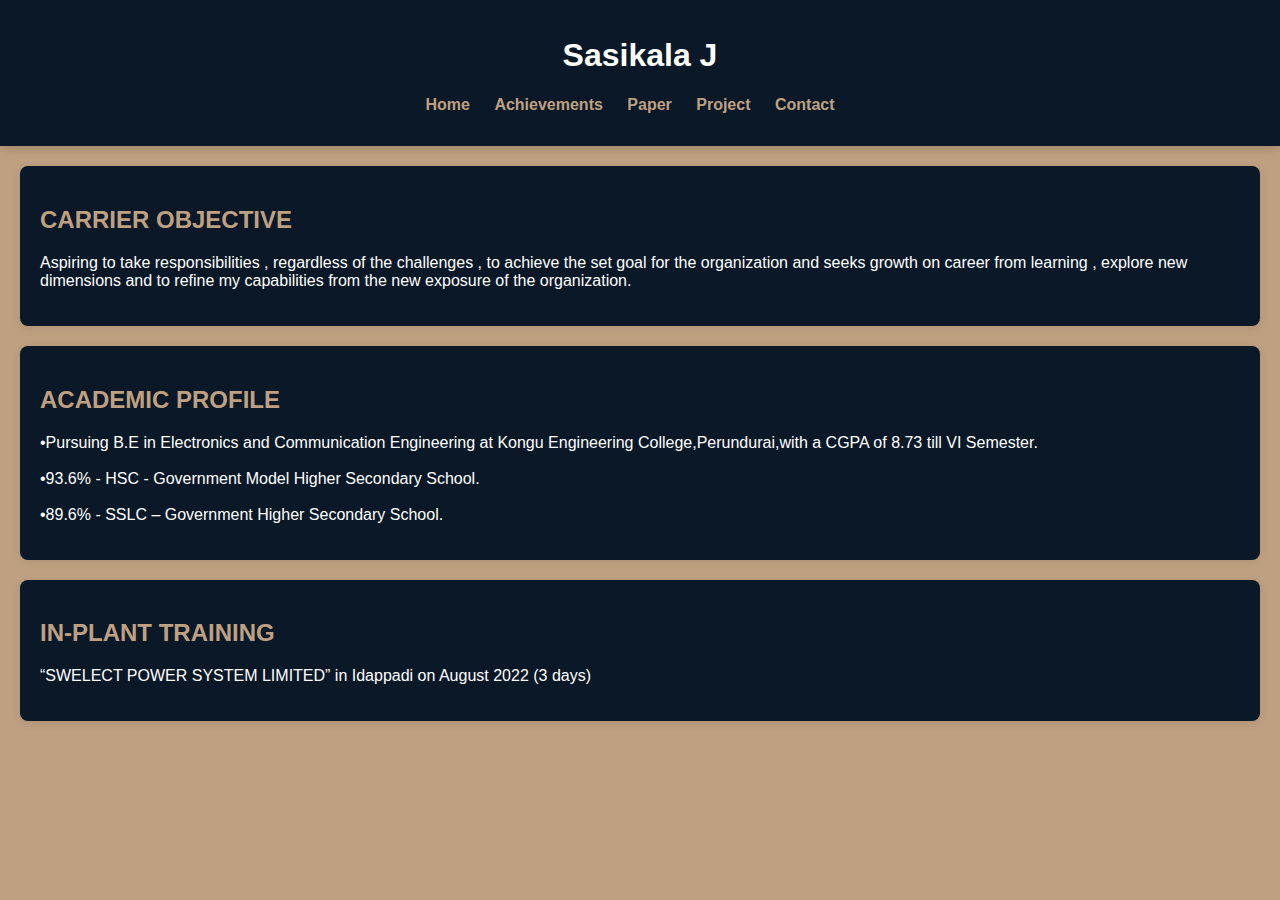
<file: about.html>
<!DOCTYPE html>
<html lang="en">
<head>
    <meta charset="UTF-8">
    <meta name="viewport" content="width=device-width, initial-scale=1.0">
    <link rel="stylesheet" href="style.css">
    <title>About Me - Sasikala J</title>
</head>
<body>
    <header>
        <h1>Sasikala J</h1>
        <nav>
            <ul>
                <li><a href="index.html">Home</a></li>
                <li><a href="achievements.html">Achievements</a></li>
                <li><a href="paper.html">Paper</a></li>
                <li><a href="project.html">Project</a></li>
                <li><a href="contact.html">Contact</a></li>
            </ul>
        </nav>
    </header>

    <section id="about">
        <h2>CARRIER OBJECTIVE</h2>
        <p>Aspiring to take responsibilities , regardless of the challenges ,
            to achieve the set goal for the organization and seeks growth 
            on career from learning , explore new dimensions and to refine 
            my capabilities from the new exposure of the organization.</p>
    </section>
    <section id="about">
        <h2>ACADEMIC PROFILE</h2>
        <p>
            •Pursuing B.E in Electronics and Communication Engineering at 
             Kongu Engineering College,Perundurai,with a CGPA of 8.73 till VI Semester.  
            <br><br>
            •93.6% - HSC - Government Model Higher Secondary School. 
            <br><br>
            •89.6% - SSLC – Government Higher Secondary School.  
            <br>
        </p>
    </section>
    <section id="about">
        <h2>IN-PLANT TRAINING</h2>
        <p>
            “SWELECT POWER SYSTEM LIMITED” in Idappadi on August 2022 (3 days)
        </p>
    </section>
</body>
</html>
</file>
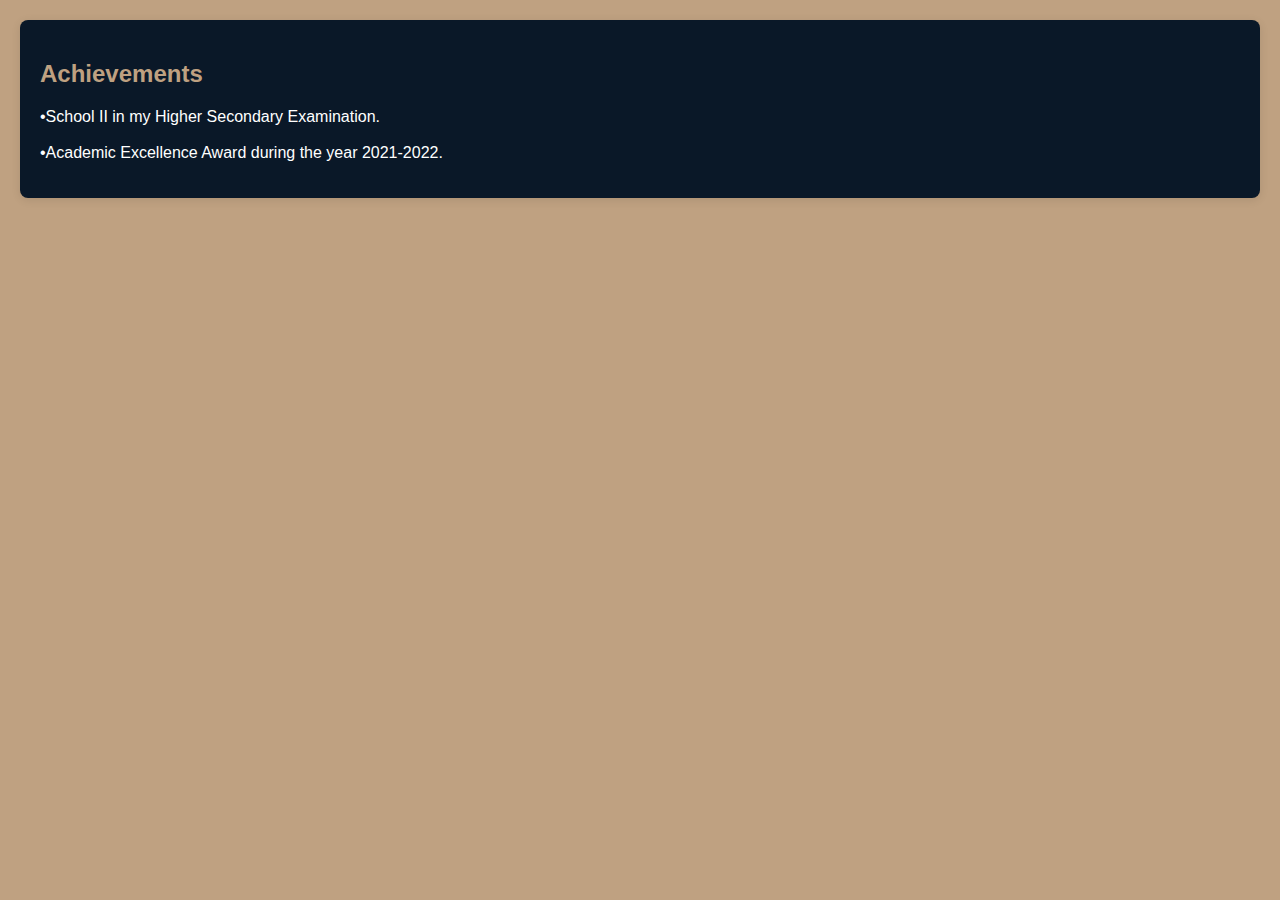
<file: achievements.html>
<!DOCTYPE html>
<html lang="en">
<head>
    <meta charset="UTF-8">
    <meta name="viewport" content="width=device-width, initial-scale=1.0">
    <link rel="stylesheet" href="style.css">
    <title>Achievements - Sasikala J</title>
</head>
<body>
    <section id="achievements">
        <h2>Achievements</h2>
        <ul>
            <p>
                •School II in my Higher Secondary Examination. 
                <br><br>
                •Academic Excellence Award during the year 2021-2022.
                <br>
            </p>
        </ul>
    </section>
</body>
</html>
</file>
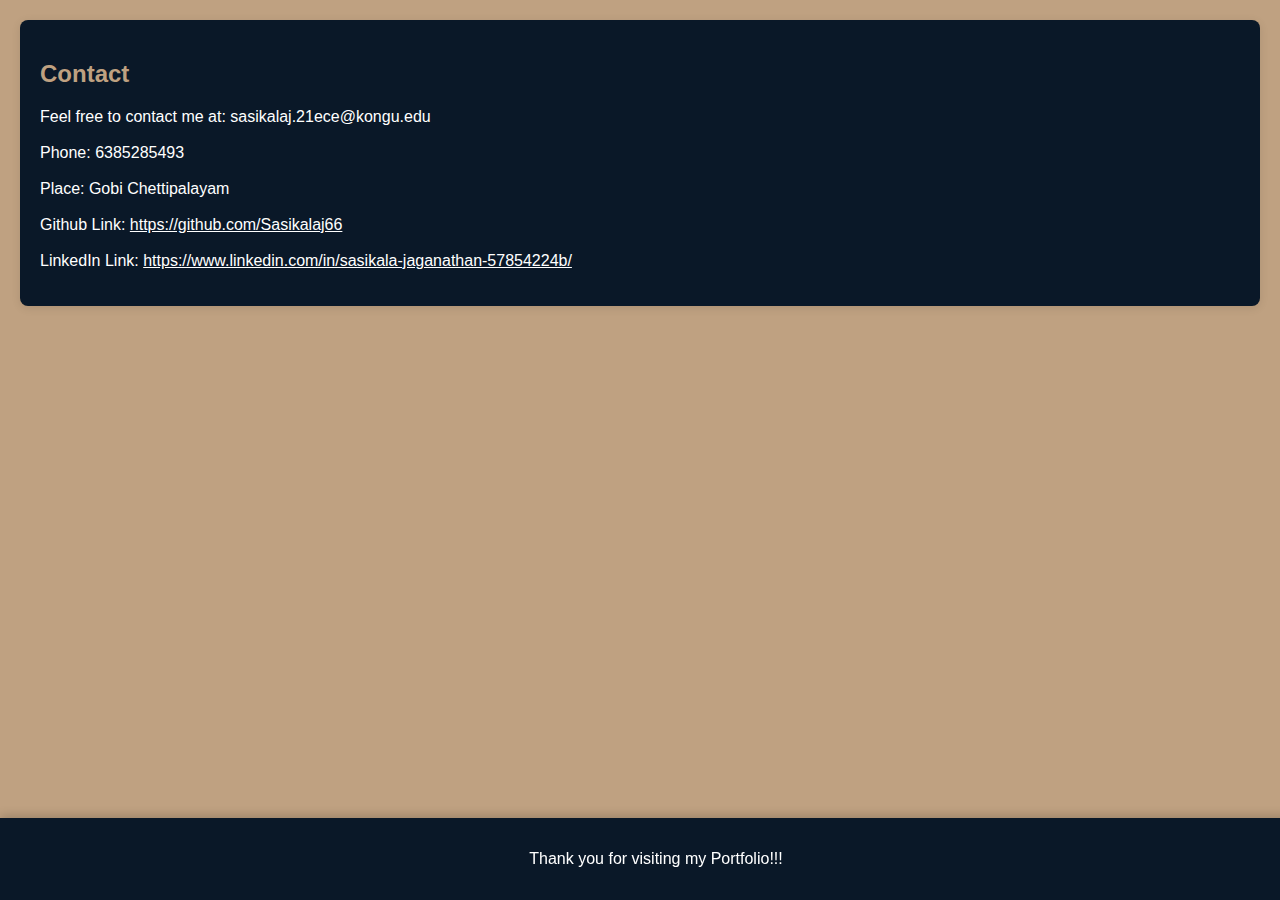
<file: contact.html>
<!DOCTYPE html>
<html lang="en">
<head>
    <meta charset="UTF-8">
    <meta name="viewport" content="width=device-width, initial-scale=1.0">
    <link rel="stylesheet" href="style.css">
    <title>Contact - Sasikala J</title>
</head>
<body>
    <section id="contact">
        <h2>Contact</h2>
        <p>Feel free to contact me at: sasikalaj.21ece@kongu.edu 
            <br><br>
            Phone: 6385285493 
            <br><br>
            Place: Gobi Chettipalayam
            <br><br>
            Github Link: <a href="https://github.com/Sasikalaj66" target="_blank">https://github.com/Sasikalaj66</a>
            <br><br>
            LinkedIn Link: <a href="https://www.linkedin.com/in/sasikala-jaganathan-57854224b/" target="_blank">https://www.linkedin.com/in/sasikala-jaganathan-57854224b/</a>    
        </p>
        
    </section>
<footer>
    <p>Thank you for visiting my Portfolio!!!</p>
</footer>
</body>

</html>
</file>
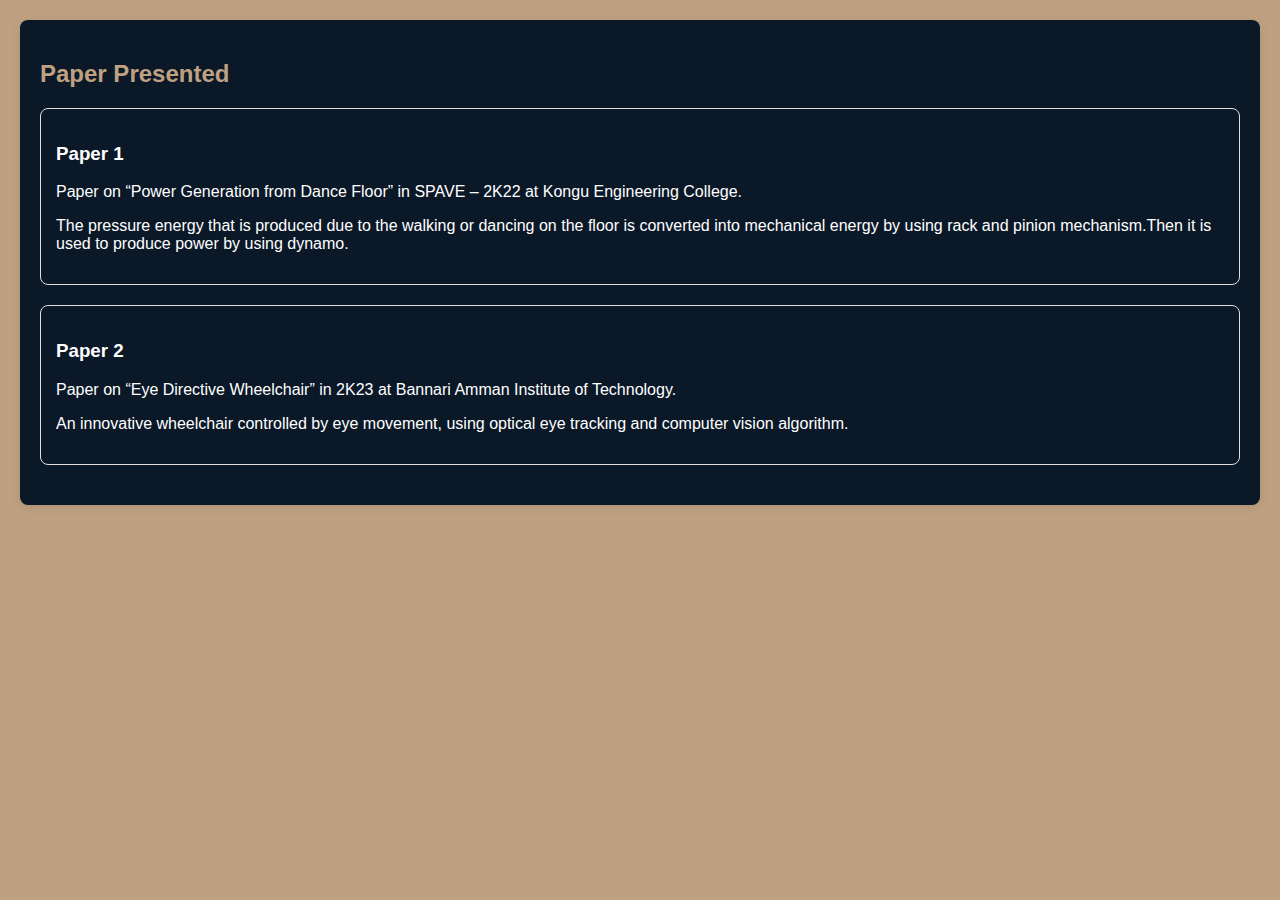
<file: paper.html>
<!DOCTYPE html>
<html lang="en">
<head>
    <meta charset="UTF-8">
    <meta name="viewport" content="width=device-width, initial-scale=1.0">
    <link rel="stylesheet" href="style.css">
    <title>Paper Presented - Sasikala J</title>
    
</head>
<body>
    <section id="paper presented">
        <h2>Paper Presented</h2>
        <div class="paper presented">
            <h3>Paper 1</h3>
            <p>Paper on “Power Generation from Dance Floor” in SPAVE – 2K22 at Kongu Engineering College.</p>
               <p>The pressure energy that is produced due to the walking or dancing on the floor is converted into mechanical energy by using rack and pinion mechanism.Then it is used to produce power by using dynamo.</p>
               
        </div>
        <div class="paper">
            <h3>Paper 2</h3>
            <p>Paper on “Eye Directive Wheelchair” in 2K23 at Bannari Amman Institute of Technology. </p>
               <p>An innovative wheelchair controlled by eye movement, using optical eye tracking and computer vision algorithm.</p>
        </div>
    
        <!-- Add more projects as needed -->
    </section>
</body>
</html>
</file>
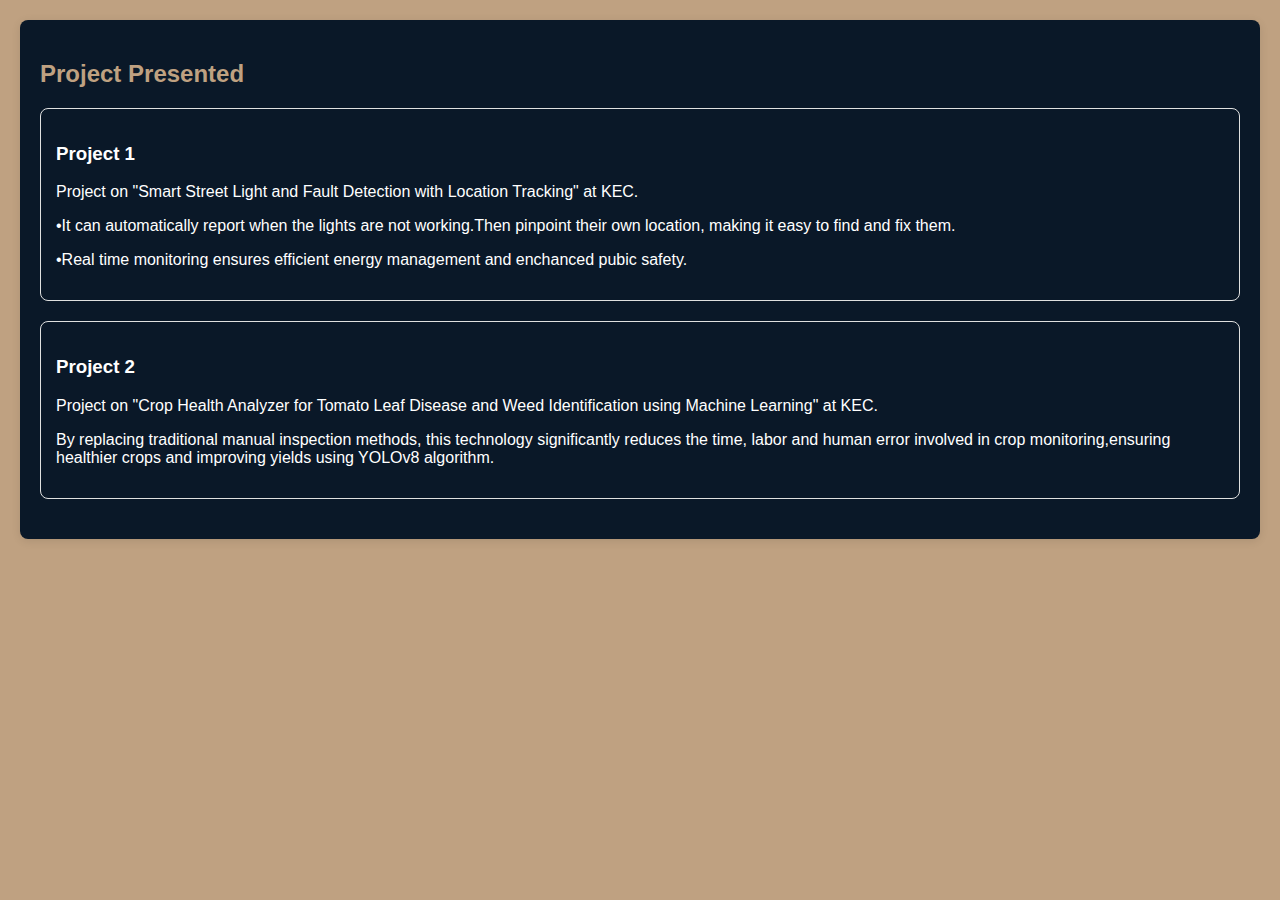
<file: project.html>
<!DOCTYPE html>
<html lang="en">
<head>
    <meta charset="UTF-8">
    <meta name="viewport" content="width=device-width, initial-scale=1.0">
    <link rel="stylesheet" href="style.css">
    <title>Project Presented - Sasikala J</title>
</head>
<body>
    <section id="project presented">
        <h2>Project Presented</h2>
        <div class="project presented">
            <h3>Project 1</h3> 
            <p>Project on "Smart Street Light and Fault Detection with Location Tracking" at KEC.</p> 
                <p>•It can automatically report when the lights are not working.Then pinpoint their own location, making it easy to find and fix them. </p>  
                <p>•Real time monitoring ensures efficient energy management and enchanced pubic safety.</p>
        </div>
        <div class="project">
            <h3>Project 2</h3>
            <p>Project on "Crop Health Analyzer for Tomato Leaf Disease and Weed Identification using Machine Learning" at KEC. </p>
                <p>By replacing traditional manual inspection methods, this technology significantly reduces the time, labor and human error involved in crop monitoring,ensuring healthier crops and improving yields using YOLOv8 algorithm.</p>
        </div>
        <!-- Add more projects as needed -->
    </section>
</body>
</html>
</file>
<file: style.css>
body {
    font-family: 'Roboto', sans-serif;
    margin: 0;
    padding: 0;
    background-color: #BFA181;
}
p {
     -webkit-text-fill-color: #fff;
}
header {
    background:  #0A1828;
    color: #fff;
    padding: 1em;
    text-align: center;
    box-shadow: 0px 2px 10px rgba(0, 0, 0, 0.2);
}

nav ul {
    list-style: none;
    padding: 0;
}

nav ul li {
    display: inline;
    margin-right: 20px;
}

nav a {
    text-decoration: none;
    color:  #BFA181;
    font-weight: bold;
    transition: color 0.3s ease-in-out;
}

nav a:hover {
    color: #fff;
}

section {
    margin: 20px;
    background-color:  #0A1828;
    padding: 20px;
    border-radius: 8px;
    box-shadow: 0px 2px 10px rgba(0, 0, 0, 0.1);
    transition: transform 0.3s ease-in-out;
}

section:hover {
    transform: scale(1.02);
}

h2{
    color: #BFA181;
}
h3{
    color: #fff;
}

ul {
    list-style: none;
    padding: 0;
}

li {
    margin-bottom: 10px;
}

.paper {
    margin-bottom: 20px;
    border: 1px solid #e0e0e0;
    padding: 15px;
    border-radius: 8px;
    transition: box-shadow 0.3s ease-in-out;
}

.paper:hover {
    box-shadow: 0px 2px 10px rgba(0, 0, 0, 0.1);
}
.project {
    margin-bottom: 20px;
    border: 1px solid #e0e0e0;
    padding: 15px;
    border-radius: 8px;
    transition: box-shadow 0.3s ease-in-out;
}

.project:hover {
    box-shadow: 0px 2px 10px rgba(0, 0, 0, 0.1);
}

footer {
    background-color:#0A1828;
    color:black;
    text-align: center;
    padding: 1em;
    position: fixed;
    bottom: 0;
    width: 100%;
    box-shadow: 0px -2px 10px rgba(0, 0, 0, 0.2);
}
/* Add these styles for the image sections */

#index-image img,
#about-image img {
    max-width: 100%;
    height: auto;
    border-radius: 60%; /* Optional: Rounded border for a circular image */
    box-shadow: 0px 2px 10px rgba(0, 0, 0, 0.2);
    margin-bottom: 20px;
}
.info_link{
    text-decoration: none;
}
.info_link h3{
    width: 150;
    text-align:right;
    margin-left: 125;
    border-radius:10px ;
    font-size:20;
    color: rgb(7, 71, 127);
}

.info_link h3:hover{
    background-color:white;
    color:black;
}
</file>
